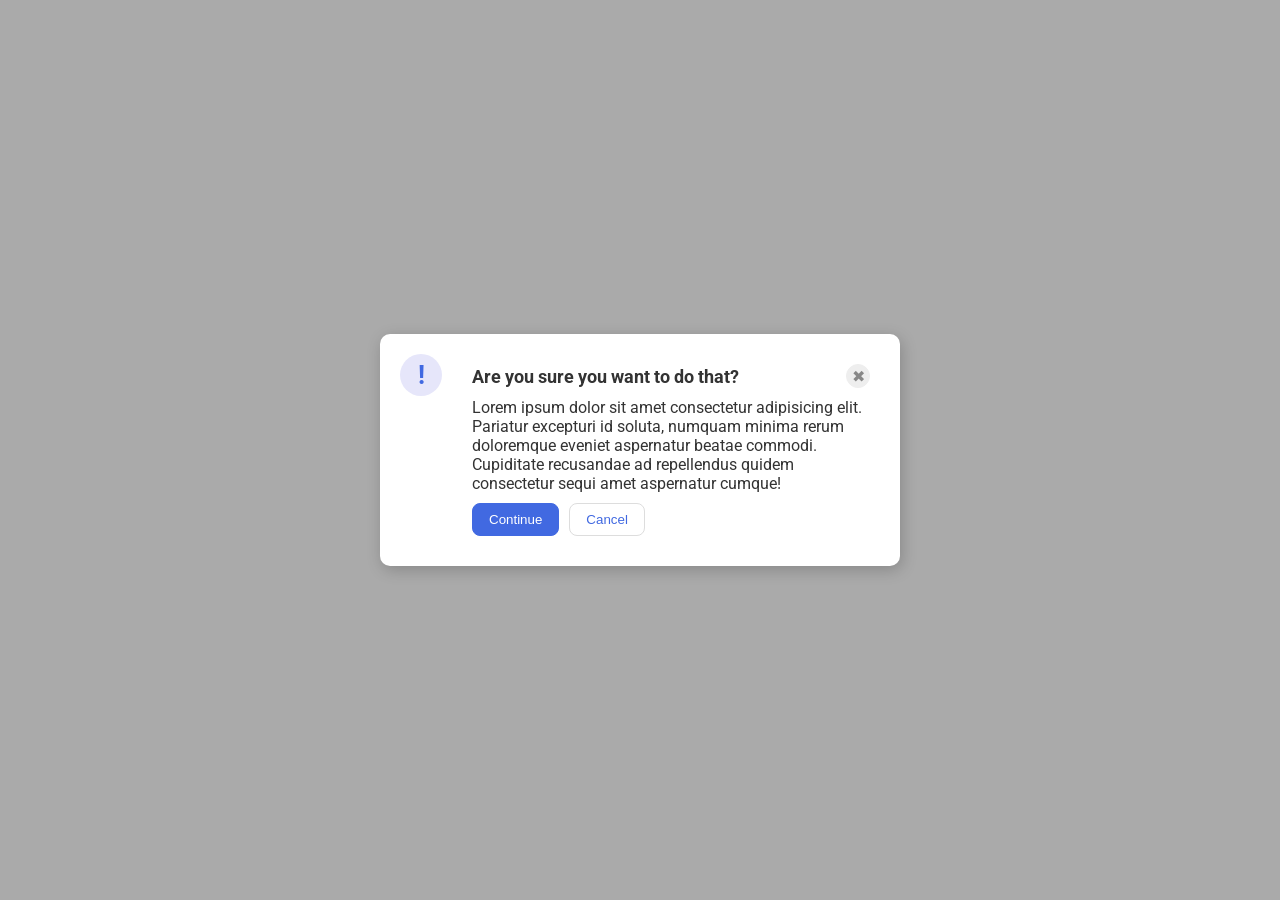
<file: foundations/flex/05-flex-modal/index.html>
<!DOCTYPE html>
<html lang="en">
  <head>
    <meta charset="UTF-8">
    <meta http-equiv="X-UA-Compatible" content="IE=edge">
    <meta name="viewport" content="width=device-width, initial-scale=1.0">
    <link rel="stylesheet" href="style.css">
    <title>Modal</title>
  </head>
  <body> 
    <div class="modal">
      <div class="icon">!</div>
      <div class="container">
      <div class="header">Are you sure you want to do that?
      <button class="close-button">✖</button></div>
      <div class="text">Lorem ipsum dolor sit amet consectetur adipisicing elit. Pariatur excepturi id soluta, numquam minima rerum doloremque eveniet aspernatur beatae commodi. Cupiditate recusandae ad repellendus quidem consectetur sequi amet aspernatur cumque!</div>
      <div class="buttons">
      <button class="continue">Continue</button>
      <button class="cancel">Cancel</button>
      </div>
      </div>
    </div>
  </body>
</html>
</file>
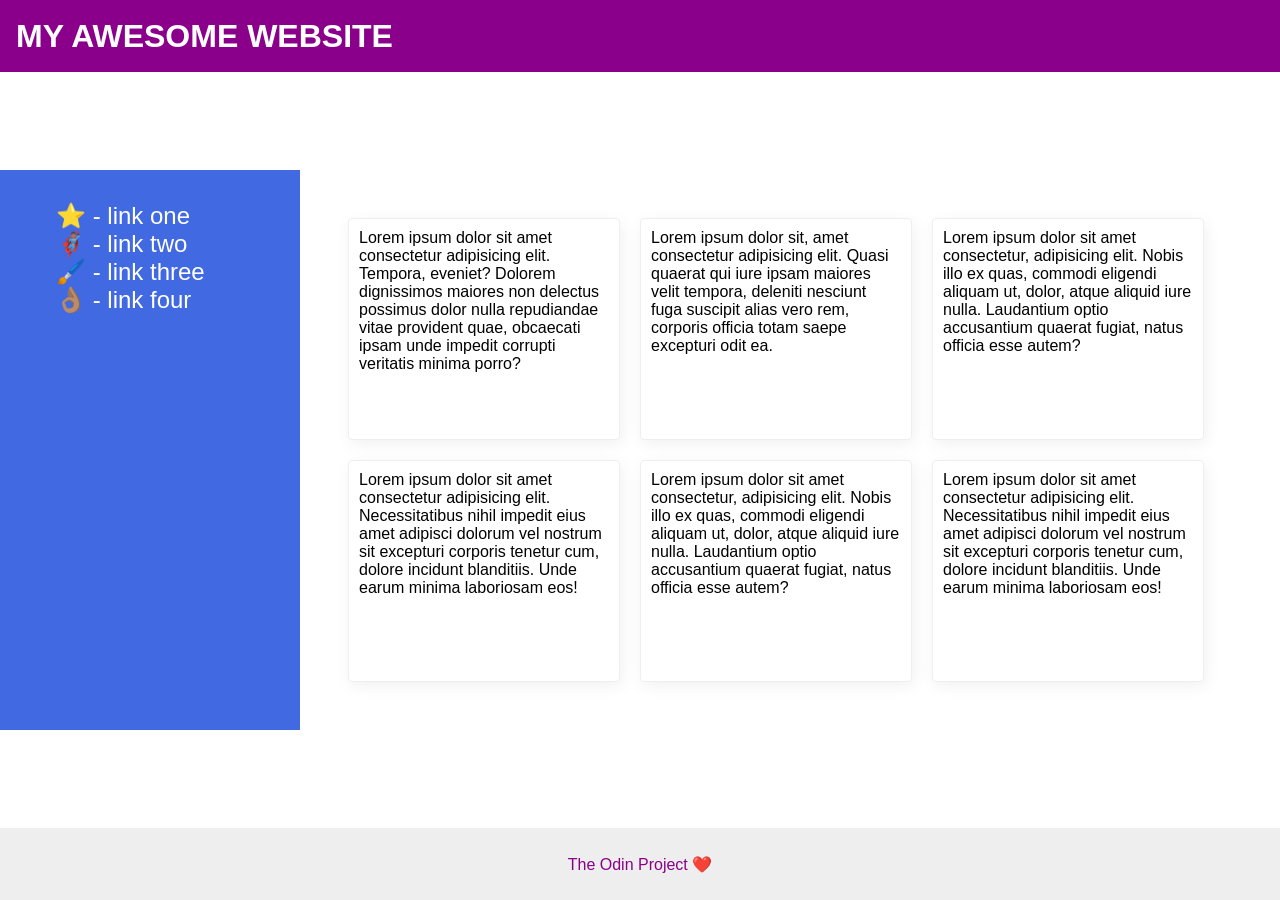
<file: foundations/flex/07-flex-layout-2/index.html>
<!DOCTYPE html>
<html lang="en">
  <head>
    <meta charset="UTF-8">
    <meta http-equiv="X-UA-Compatible" content="IE=edge">
    <meta name="viewport" content="width=device-width, initial-scale=1.0">
    <title>The Holy Grail</title>
    <link rel="stylesheet" href="style.css">
  </head>
  <body>
    <div class="header">
      MY AWESOME WEBSITE
    </div>
    
    <div class="content">
    <div class="sidebar">
      <ul>
        <li><a href="#">⭐ - link one</a></li>
        <li><a href="#">🦸🏽‍♂️ - link two</a></li>
        <li><a href="#">🖌️ - link three</a></li>
        <li><a href="#">👌🏽 - link four</a></li>
      </ul>
    </div>

    <div class="card-container">
    <div class="card">Lorem ipsum dolor sit amet consectetur adipisicing elit. Tempora, eveniet? Dolorem dignissimos maiores non delectus possimus dolor nulla repudiandae vitae provident quae, obcaecati ipsam unde impedit corrupti veritatis minima porro?</div>
    <div class="card">Lorem ipsum dolor sit, amet consectetur adipisicing elit. Quasi quaerat qui iure ipsam maiores velit tempora, deleniti nesciunt fuga suscipit alias vero rem, corporis officia totam saepe excepturi odit ea.</div>
    <div class="card">Lorem ipsum dolor sit amet consectetur, adipisicing elit. Nobis illo ex quas, commodi eligendi aliquam ut, dolor, atque aliquid iure nulla. Laudantium optio accusantium quaerat fugiat, natus officia esse autem?</div>
    <div class="card">Lorem ipsum dolor sit amet consectetur adipisicing elit. Necessitatibus nihil impedit eius amet adipisci dolorum vel nostrum sit excepturi corporis tenetur cum, dolore incidunt blanditiis. Unde earum minima laboriosam eos!</div>
    <div class="card">Lorem ipsum dolor sit amet consectetur, adipisicing elit. Nobis illo ex quas, commodi eligendi aliquam ut, dolor, atque aliquid iure nulla. Laudantium optio accusantium quaerat fugiat, natus officia esse autem?</div>
    <div class="card">Lorem ipsum dolor sit amet consectetur adipisicing elit. Necessitatibus nihil impedit eius amet adipisci dolorum vel nostrum sit excepturi corporis tenetur cum, dolore incidunt blanditiis. Unde earum minima laboriosam eos!</div>
    </div>

    </div>
    <div class="footer">
      The Odin Project ❤️
    </div>
  </body>
</html>
</file>
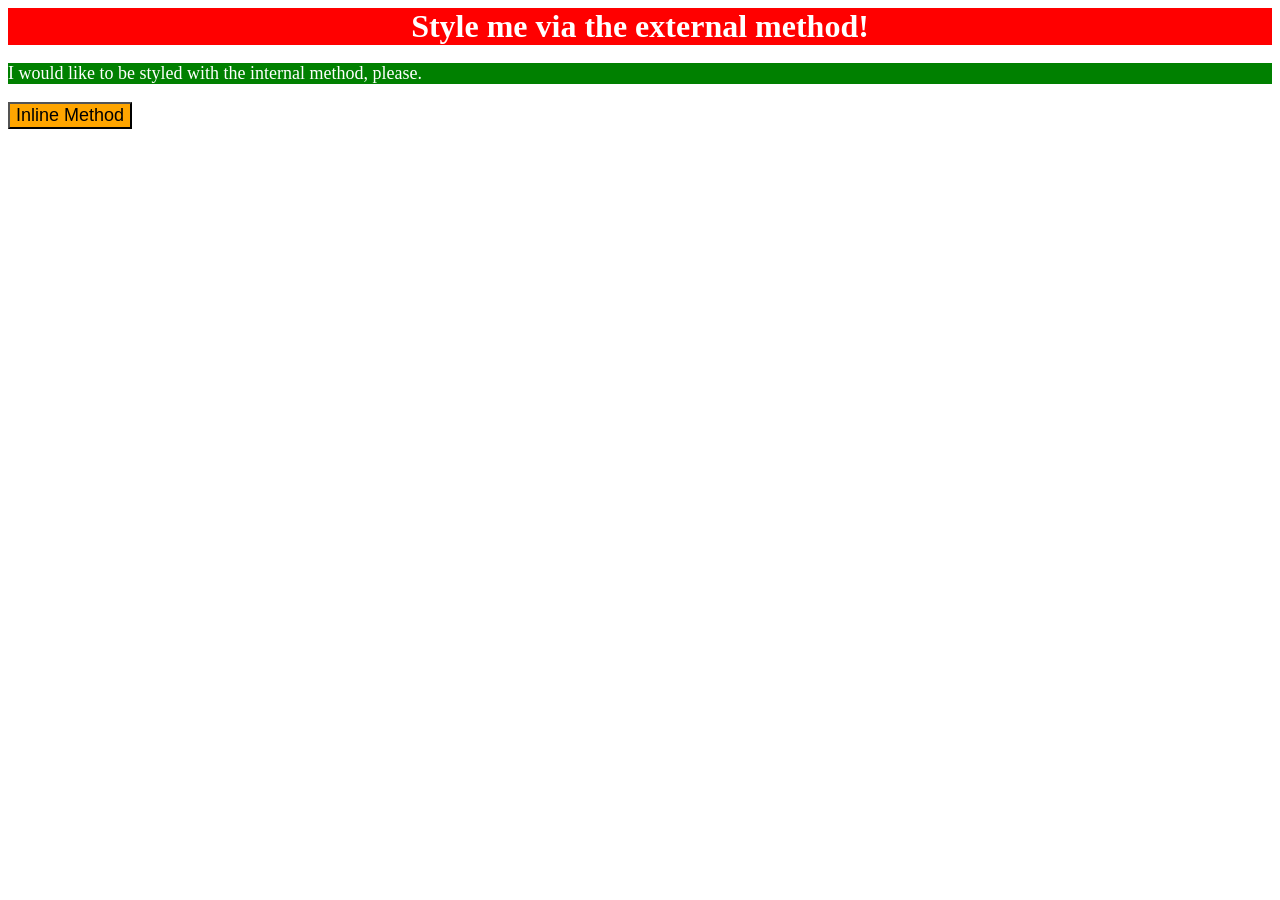
<file: foundations/intro-to-css/01-css-methods/index.html>
<!DOCTYPE html>
<html lang="en">
  <head>
    <meta charset="UTF-8">
    <meta http-equiv="X-UA-Compatible" content="IE=edge">
    <meta name="viewport" content="width=device-width, initial-scale=1.0">
    <title>Methods for Adding CSS</title>
    <link rel="stylesheet" href="styles.css">
    <style>
      p{
        background-color: green;
        color:white;
        font-size: 18px;
      }
    </style>
  </head>
  <body>
    <div>Style me via the external method!</div>
    <p>I would like to be styled with the internal method, please.</p>
    <button style="background-color: orange; font-size: 18px;">Inline Method</button>
  </body>
</html>
</file>
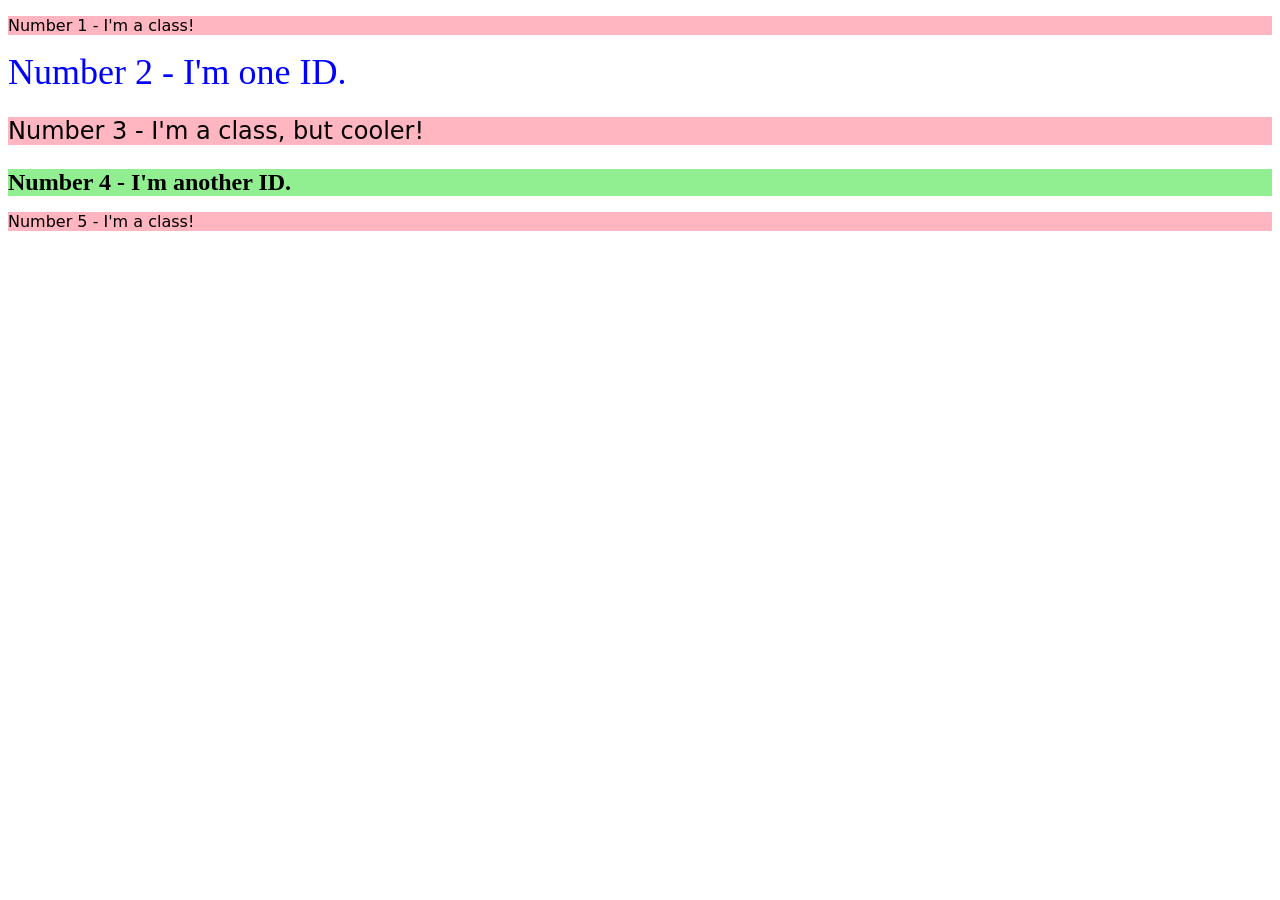
<file: foundations/intro-to-css/02-class-id-selectors/index.html>
<!DOCTYPE html>
<html lang="en">
  <head>
    <meta charset="UTF-8">
    <meta http-equiv="X-UA-Compatible" content="IE=edge">
    <meta name="viewport" content="width=device-width, initial-scale=1.0">
    <title>Class and ID Selectors</title>
    <link rel="stylesheet" href="style.css">
  </head>
  <body>
    <p class="odd">Number 1 - I'm a class!</p>
    <div id="second">Number 2 - I'm one ID.</div>
    <p class="odd" id="third">Number 3 - I'm a class, but cooler!</p>
    <div id="fourth">Number 4 - I'm another ID.</div>
    <p class="odd">Number 5 - I'm a class!</p>
  </body>
</html>
</file>
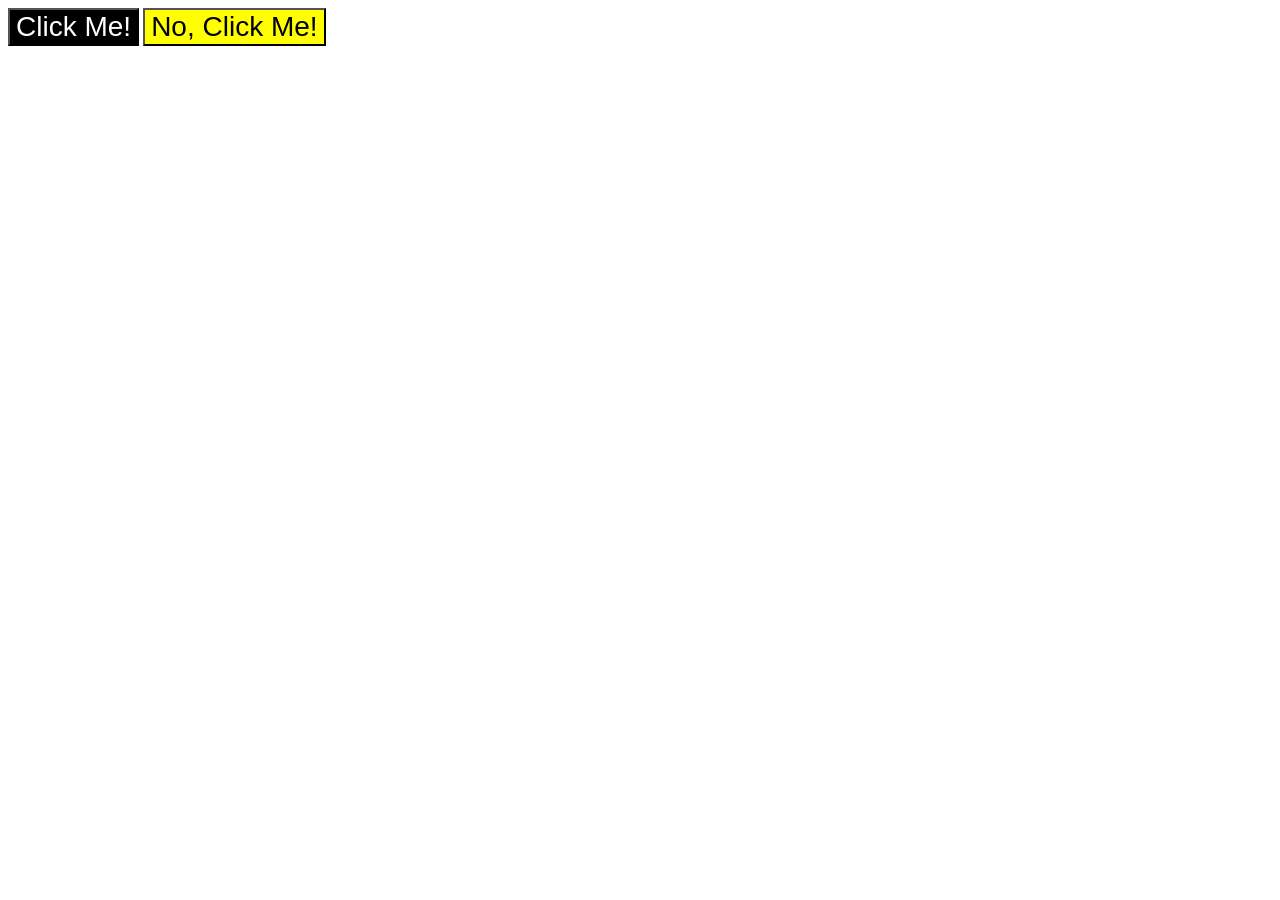
<file: foundations/intro-to-css/03-grouping-selectors/index.html>
<!DOCTYPE html>
<html lang="en">
  <head>
    <meta charset="UTF-8">
    <meta http-equiv="X-UA-Compatible" content="IE=edge">
    <meta name="viewport" content="width=device-width, initial-scale=1.0">
    <title>Grouping Selectors</title>
    <link rel="stylesheet" href="style.css">
  </head>
  <body>
    <button class="first">Click Me!</button>
    <button class="second">No, Click Me!</button>
  </body>
</html>
</file>
<file: foundations/flex/05-flex-modal/style.css>
@import url('https://fonts.googleapis.com/css2?family=Roboto:wght@400;700&display=swap');

html, body {
  height: 100%;
}

body {
  font-family: Roboto, sans-serif;
  margin: 0;
  background: #aaa;
  color: #333;
  /* I'll give you this one for free lol */
  display: flex;
  align-items: center;
  justify-content: center;
}

.container{
  display:flex;
  padding:10px;
  flex-direction: column;

 
  
}

.header{
  display:flex;
  justify-content: space-between;
  font-weight:bold;
  font-size:18px;
  margin-bottom:10px;
  align-items:center;
}

.modal {
  display:flex;
  justify-content:space-between;
  background: white;
  width: 480px;
  border-radius: 10px;
  box-shadow: 2px 4px 16px rgba(0,0,0,.2);
  padding:20px;
  gap:20px;
}

.icon {
  color: royalblue;
  font-size: 26px;
  font-weight: 700;
  background: lavender;
  width: 42px;
  height: 42px;
  border-radius: 50%;
  display: flex;
  align-items: center;
  justify-content: center;
  flex-shrink:0;
 
}

.text{
  display:flex;
  margin-bottom: 10px;
}

.close-button {
  background: #eee;
  border-radius: 50%;
  color: #888;
  font-weight: 400;
  font-size: 16px;
  height: 24px;
  width: 24px;
  display: flex;
  align-items: center;
  justify-content: center;
  border: 1px solid #eee;
  padding: 0;
}

button {
  cursor: pointer;
  padding: 8px 16px;
  border-radius: 8px;
}

button.continue {
  background: royalblue;
  border: 1px solid royalblue;
  color: white;
}

button.cancel {
  background: white;
  border: 1px solid #ddd;
  color: royalblue;
}

.buttons{
  display:flex;
  gap:10px;
}
</file>
<file: foundations/flex/07-flex-layout-2/style.css>
body {
  font-family: -apple-system, BlinkMacSystemFont, 'Segoe UI', Roboto, Oxygen, Ubuntu, Cantarell, 'Open Sans', 'Helvetica Neue', sans-serif;
  margin: 0;
  min-height: 100vh;
  display:flex;
  flex-direction:column;
  justify-content: space-between;
  
}

.content{
  display:flex;
  align-items:stretch;
 
}

.sidebar{
  min-width:300px;
  padding:16px;
}

.card-container{
  padding:48px;
  display:flex;
  gap:20px;
  flex-wrap:wrap;

}
.header {
  height: 72px;
  background: darkmagenta;
  color: white;
  font-size:32px;
  font-weight:900;
  display:flex;
  align-items:center;
  padding:0 16px;
  box-sizing: border-box;
}

.footer {
  height: 72px;
  background: #eee;
  color: darkmagenta;
  display:flex;
  align-items:center;
  justify-content: center;
  box-sizing: border-box;
}

.sidebar {
  width: 300px;
  background: royalblue;
  box-sizing: border-box;
  flex-shrink:0;
  margin:0;
  padding:16px;
}

.card {
  border: 1px solid #eee;
  box-shadow: 2px 4px 16px rgba(0,0,0,.06);
  border-radius: 4px;
  height:200px;
  width:250px;
  padding:10px;
}

a{
  text-decoration: none;
  color:white;
  font-size:24px;
}

ul{
  list-style-type: none;
}
</file>
<file: foundations/intro-to-css/01-css-methods/styles.css>
div{
    background-color:red;
    color:white;
    font-size:32px;
    text-align: center;
    font-weight:bold;
}
</file>
<file: foundations/intro-to-css/02-class-id-selectors/style.css>
/* Add CSS Styling */
.odd{
    font-family: Verdana,"DejaVu Sans",sans-serif;
    background-color: rgb(255, 182, 193);
}

#second{
    color:#0000ff;
    font-size:36px;
}

#third{
    font-size: 24px;
}

#fourth{
    font-size:24px;
    background-color:hsl(120, 73%, 75%);
    font-weight:bold;
}
</file>
<file: foundations/intro-to-css/03-grouping-selectors/style.css>
/* Add CSS Styling */
.first,.second{
    font-family:"Helvetica","Times New Roman",sans-serif;
    font-size:28px;
}

.first{
    background-color:black;
    color:white;
}

.second{
    background-color: yellow;
}
</file>
